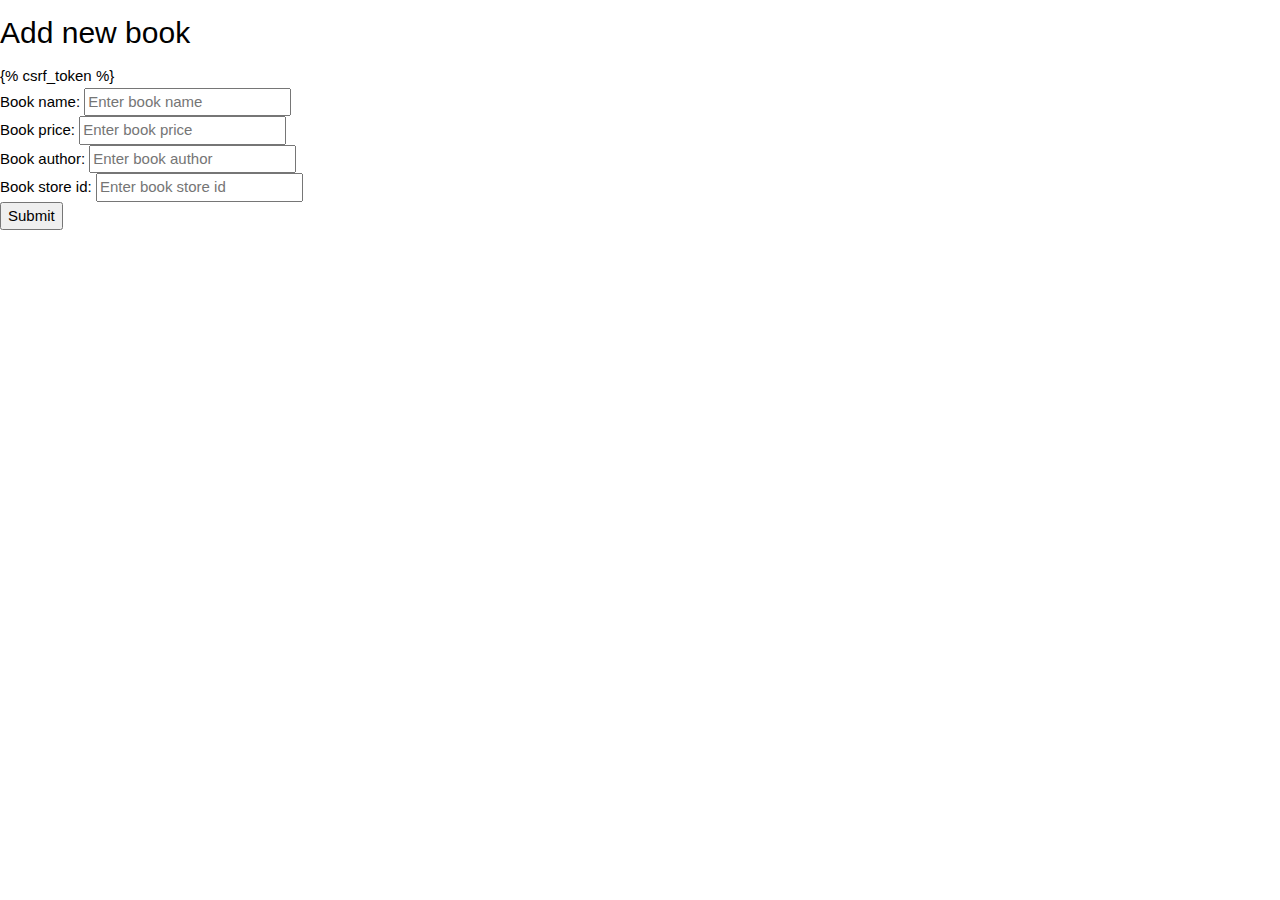
<file: myapp/templates/add_book.html>
<!DOCTYPE html>
<html lang="en">
<head>
    <meta charset="UTF-8">
    <meta http-equiv="X-UA-Compatible" content="IE=edge">
    <meta name="viewport" content="width=device-width, initial-scale=1.0">
    <link href="https://cdn.jsdelivr.net/npm/bootstrap@5.0.0-beta3/dist/css/bootstrap.min.css" rel="stylesheet" integrity="sha384-eOJMYsd53ii+scO/bJGFsiCZc+5NDVN2yr8+0RDqr0Ql0h+rP48ckxlpbzKgwra6" crossorigin="anonymous">
    <link rel="stylesheet" href="https://www.w3schools.com/w3css/4/w3.css">
    <title>Document</title>
</head>
<body>  
    <div class="container">
        <h2>Add new book</h2>
        <form action="" class="was-validated" method="POST">
            {% csrf_token %}
          <div class="form-group">
            <label for="book_name">Book name: </label>
            <input type="text" class="form-control" id="book_name" placeholder="Enter book name" name="book_name" required>
          </div>
          <div class="form-group">
            <label for="book_price">Book price:</label>
            <input type="text" class="form-control" id="book_price" placeholder="Enter book price" name="book_price" required>
          </div>
          <div class="form-group">
            <label for="book_actor">Book author:</label>
            <input type="text" class="form-control" id="book_actor" placeholder="Enter book author" name="book_actor" required>
          </div>
          <div class="form-group">
            <label for="store_id">Book store id:</label>
            <input type="text" class="form-control" id="store_id" placeholder="Enter book store id" name="store_id" required>
          </div>
          <button type="submit" class="btn btn-success mt-2">Submit</button>
        </form>
      </div>
</body>
</html>
</file>
